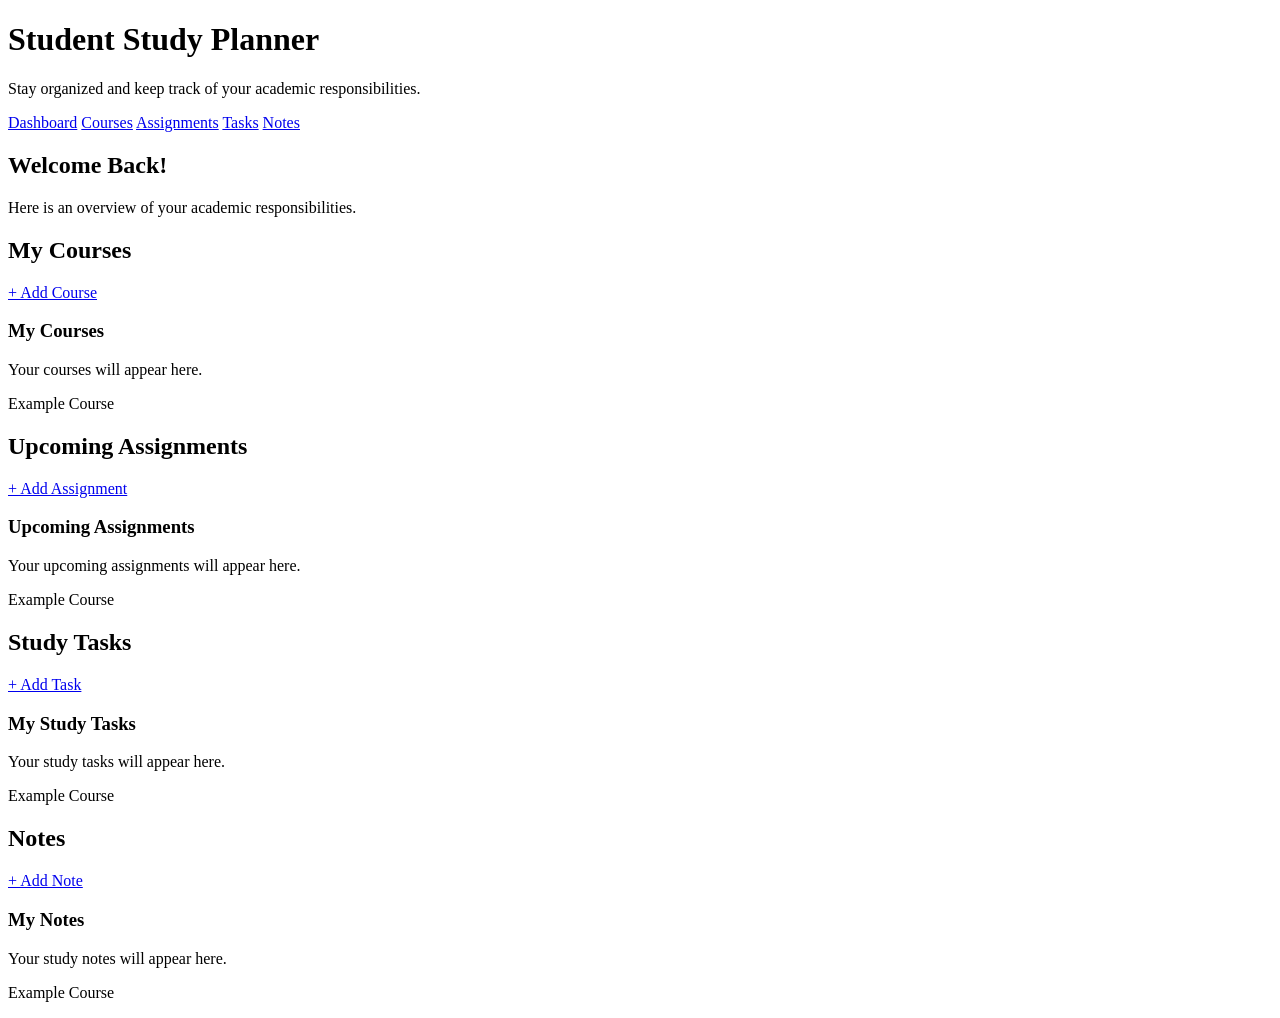
<file: src/main/resources/templates/index.html>
<!DOCTYPE html>
<html lang="en">
<head>
    <meta charset="UTF-8">
    <meta name="viewport" content="width=device-width, initial-scale=1.0">
    <title>Student Study Planner</title>

    <link rel="stylesheet" th:href="@{/css/style.css}">
</head>

<body>

    <header>
        <h1>Student Study Planner</h1>
        <p>Stay organized and keep track of your academic responsibilities.</p>
    </header>

    <nav>
        <a href="/">Dashboard</a>
        <a href="/courses">Courses</a>
        <a href="/assignments">Assignments</a>
        <a href="/tasks">Tasks</a>
        <a href="/notes">Notes</a>
    </nav>

    <main>

        <section>
            <h2>Welcome Back!</h2>
            <p>Here is an overview of your academic responsibilities.</p>
        </section>

        <section>
            <h2>My Courses</h2>
            <a href="/courses" class="add-button">+ Add Course</a>

            <div>
                <h3>My Courses</h3>
                <p th:if="${courses.empty}">Your courses will appear here.</p>
                <p th:each="course : ${courses}" th:text="${course.name}">Example Course</p>
            </div>
        </section>

        <section>
            <h2>Upcoming Assignments</h2>
            <a href="/assignments" class="add-button">+ Add Assignment</a>

            <div>
                <h3>Upcoming Assignments</h3>
                <p th:if="${assignments.empty}">Your upcoming assignments will appear here.</p>
                <p th:each="assignment : ${assignments}" th:text="${assignment.name}">Example Course</p>
            </div>
        </section>

        <section>
            <h2>Study Tasks</h2>
            <a href="/tasks" class="add-button">+ Add Task</a>

            <div>
                <h3>My Study Tasks</h3>
                <p th:if="${tasks.empty}">Your study tasks will appear here.</p>
                <p th:each="task : ${tasks}" th:text="${task.name}">Example Course</p>
            </div>
        </section>

        <section>
            <h2>Notes</h2>
            <a href="/notes" class="add-button">+ Add Note</a>

            <div>
                <h3>My Notes</h3>
                <p th:if="${notes.empty}">Your study notes will appear here.</p>
                <p th:each="note : ${notes}" th:text="${note.title}">Example Course</p>
            </div>
        </section>

    </main>

</body>
</html>
</file>
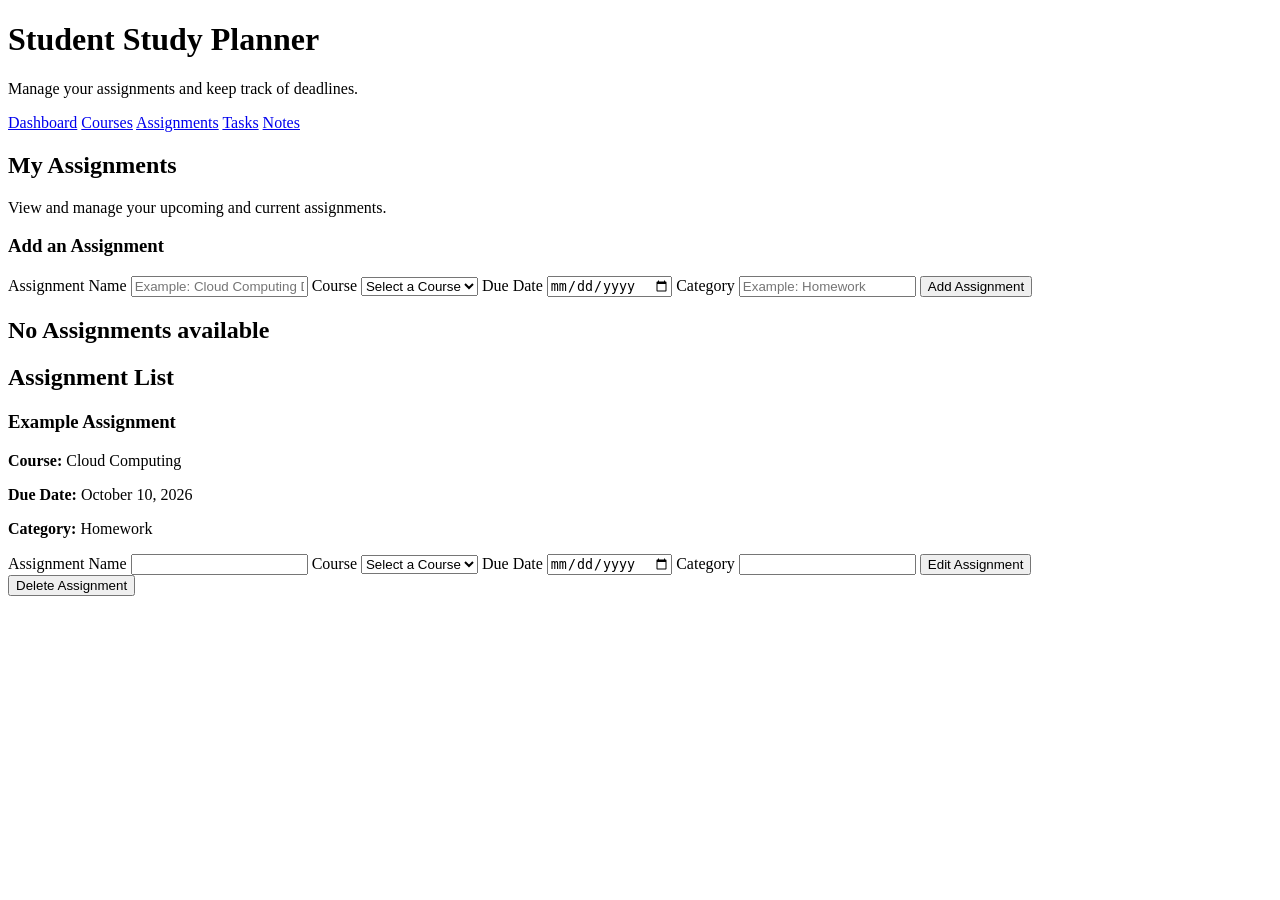
<file: src/main/resources/templates/assignments.html>
<!DOCTYPE html>
<html lang="en">
<head>
    <meta charset="UTF-8">
    <meta name="viewport" content="width=device-width, initial-scale=1.0">
    <title>Assignments - Student Study Planner</title>

    <link rel="stylesheet" th:href="@{/css/style.css}">
</head>

<body>

    <header>
        <h1>Student Study Planner</h1>
        <p>Manage your assignments and keep track of deadlines.</p>
    </header>

    <nav>
        <a href="/">Dashboard</a>
        <a href="/courses">Courses</a>
        <a href="/assignments">Assignments</a>
        <a href="/tasks">Tasks</a>
        <a href="/notes">Notes</a>
    </nav>

    <main>

        <section>
            <h2>My Assignments</h2>
            <p>View and manage your upcoming and current assignments.</p>

            <form th:action="@{/assignments}" th:object="${newAssignment}" method="post">
                <h3>Add an Assignment</h3>

                <label for="assignmentName">Assignment Name</label>
                <input type="text" id="name" name="name" placeholder="Example: Cloud Computing Discussion">

                <label for="course">Course</label>
                <select id="courseName" name="courseName">
					<option value="" disabled selected>Select a Course</option>
					<option th:each="c : ${courseList}"
					        th:value="${c}"
					        th:text="${c}">
					</option>
                </select>

                <label for="dueDate">Due Date</label>
                <input type="date" id="dueDate" name="dueDate">

                <label for="category">Category</label>
                <input type="text" id="category" name="category" placeholder="Example: Homework">

                <button type="submit">Add Assignment</button>
            </form>
        </section>
		
		<section>
			<h2 th:if="${assignments.empty}">No Assignments available</h2>
			<h2 th:if="${not #lists.isEmpty(assignments)}">Assignment List</h2>

			<div th:each="a : ${assignments}">
				<h3 th:text="${a.name}">Example Assignment</h3>
				<p><strong>Course: </strong><span th:text="${a.courseName}">Cloud Computing</span></p>
				<p><strong>Due Date: </strong><span th:text="${a.dueDate}">October 10, 2026</span></p>
				<p><strong>Category: </strong><span th:text="${a.category}">Homework</span></p>

				<form th:action="@{/assignments/update}" method="post">
					<input type="hidden" name="id" th:value="${a.id}">

					<label>Assignment Name</label>
					<input type="text" name="name" th:value="${a.name}">

					<label>Course</label>
					<select id="courseName" name="courseName">
						<option value="" disabled selected>Select a Course</option>
						<option th:each="c : ${courseList}"
						        th:value="${c}"
						        th:text="${c}"
						        th:selected="${c == a.courseName}">
						</option>
					</select>

					<label>Due Date</label>
					<input type="date" name="dueDate"
						th:value="${#temporals.format(a.dueDate, 'yyyy-MM-dd')}">

					<label>Category</label>
					<input type="text" name="category" th:value="${a.category}">

					<button type="submit">Edit Assignment</button>
				</form>

				<form th:action="@{/assignments/delete}" method="post">
					<input type="hidden" name="id" th:value="${a.id}">
					<button type="submit">Delete Assignment</button>
				</form>
			</div>
		</section>

    </main>

</body>
</html>
</file>
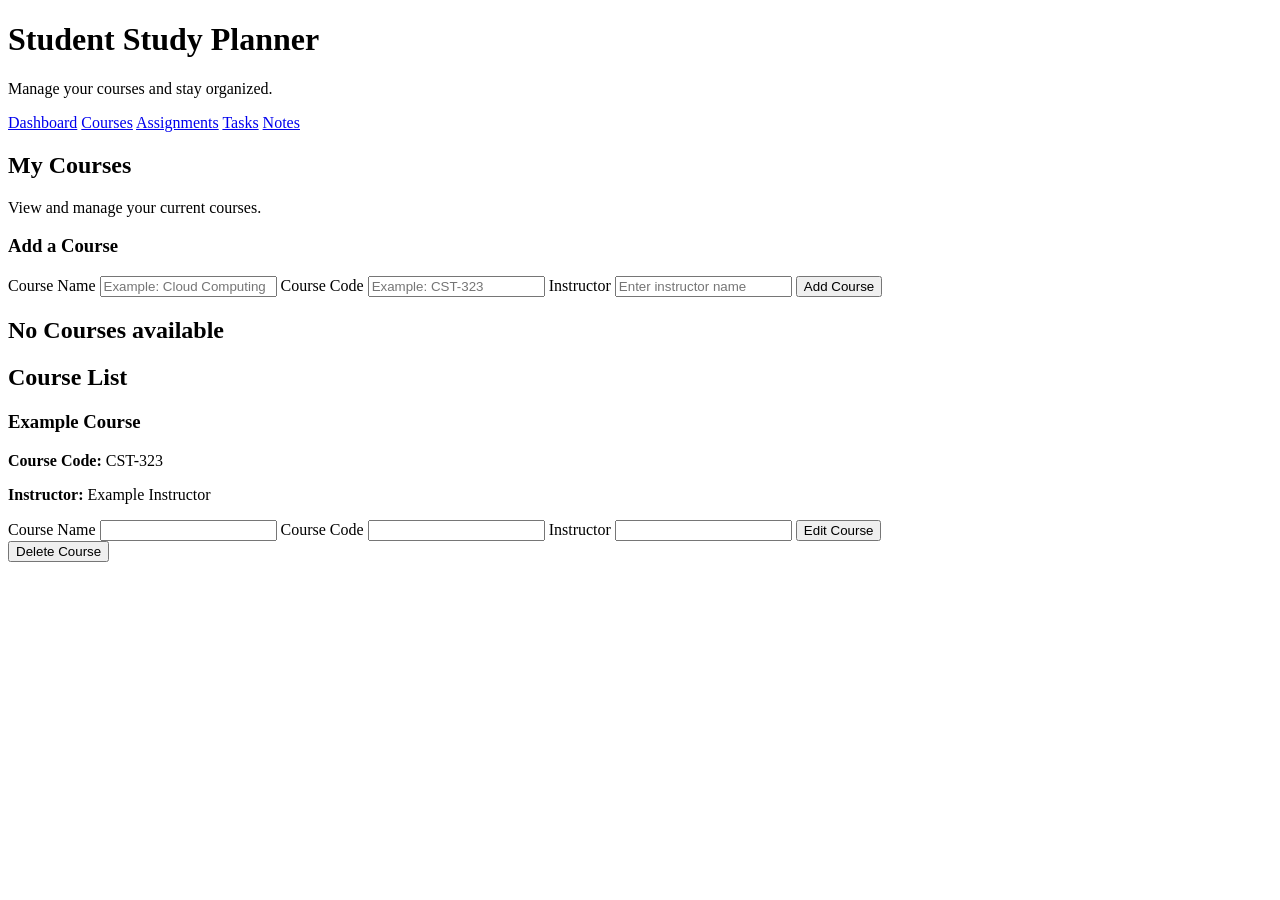
<file: src/main/resources/templates/courses.html>
<!DOCTYPE html>
<html lang="en">
<head>
    <meta charset="UTF-8">
    <meta name="viewport" content="width=device-width, initial-scale=1.0">
    <title>Courses - Student Study Planner</title>

    <link rel="stylesheet" th:href="@{/css/style.css}">
</head>

<body>

    <header>
        <h1>Student Study Planner</h1>
        <p>Manage your courses and stay organized.</p>
    </header>

    <nav>
        <a href="/">Dashboard</a>
        <a href="/courses">Courses</a>
        <a href="/assignments">Assignments</a>
        <a href="/tasks">Tasks</a>
        <a href="/notes">Notes</a>
    </nav>

    <main>

        <section>
            <h2>My Courses</h2>
            <p>View and manage your current courses.</p>

            <form th:action="@{/courses}" th:object="${newCourse}" method="post">
                <h3>Add a Course</h3>

                <label for="name">Course Name</label>
                <input type="text" id="name" name="name" placeholder="Example: Cloud Computing">

                <label for="code">Course Code</label>
                <input type="text" id="code" name="code" placeholder="Example: CST-323">

                <label for="instructor">Instructor</label>
                <input type="text" id="instructor" name="instructor" placeholder="Enter instructor name">
				
				<input type="hidden" th:value="${newCourse.userId}" name="userId">

                <button type="submit">Add Course</button>
            </form>
        </section>

        <section>
            <h2 th:if="${courses.empty}">No Courses available</h2>
            <h2 th:if="${not #lists.isEmpty(courses)}">Course List</h2>

            <div th:each="course : ${courses}">
                <h3 th:text="${course.name}">Example Course</h3>
                <p><strong>Course Code: </strong><span th:text="${course.code}">CST-323</span></p>
                <p><strong>Instructor: </strong><span th:text="${course.instructor}">Example Instructor</span></p>

                <form th:action="@{/courses/update}" method="post">
                    <input type="hidden" name="id" th:value="${course.id}">

                    <label>Course Name</label>
                    <input type="text" name="name" th:value="${course.name}">

                    <label>Course Code</label>
                    <input type="text" name="code" th:value="${course.code}">

                    <label>Instructor</label>
                    <input type="text" name="instructor" th:value="${course.instructor}">
					
					<input type="hidden" name="userId" th:value="${course.userId}">

                    <button type="submit">Edit Course</button>
                </form>

                <form th:action="@{/courses/delete}" method="post">
                    <input type="hidden" name="id" th:value="${course.id}">
                    <button type="submit">Delete Course</button>
                </form>
            </div>

        </section>

    </main>

</body>
</html>
</file>
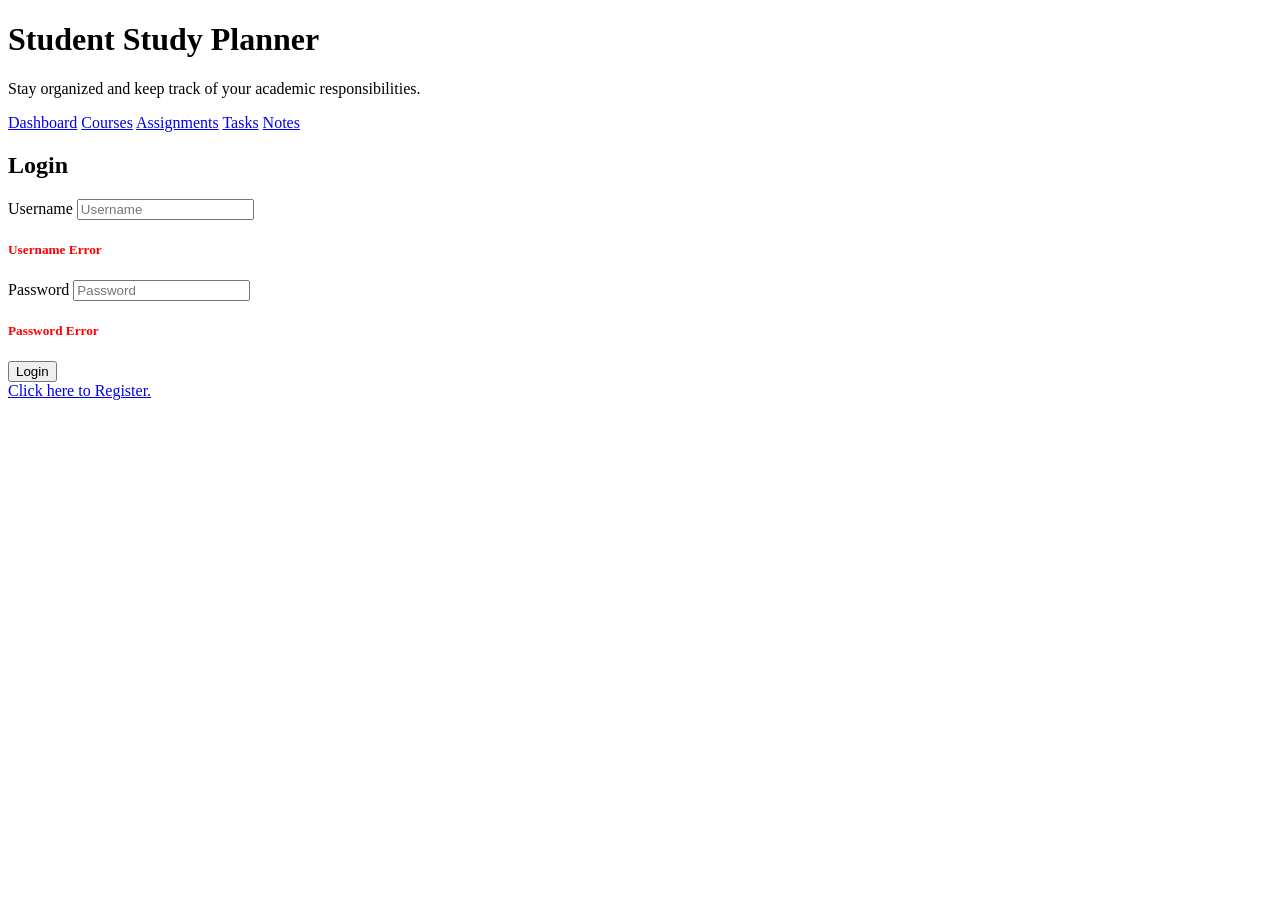
<file: src/main/resources/templates/login.html>
<!DOCTYPE html>
<html lang="en">
<head>
    <meta charset="UTF-8">
    <meta name="viewport" content="width=device-width, initial-scale=1.0">
    <title>Student Study Planner</title>

    <link rel="stylesheet" th:href="@{/css/style.css}">
</head>

<body>

    <header>
        <h1>Student Study Planner</h1>
        <p>Stay organized and keep track of your academic responsibilities.</p>
    </header>

    <nav>
        <a href="/">Dashboard</a>
        <a href="/courses">Courses</a>
        <a href="/assignments">Assignments</a>
        <a href="/tasks">Tasks</a>
        <a href="/notes">Notes</a>
    </nav>

    <main>

        <section>
			<h2>Login</h2>
			<form
			    action="#"
			    th:action="@{login}"
			    th:object="${user}"
			    method="post"
			>
				<label for="username">Username</label>
				<input type="text" th:field="*{username}" id="username" name="username" placeholder="Username" />
				<h5 style="color: red" th:if="${#fields.hasErrors('username')}" th:errors="*{username}">
				    Username Error
				</h5>
				
				<label for="password">Password</label>
				<input type="password" th:field="*{password}" id="password" name="password" placeholder="Password" />
				<h5 style="color: red" th:if="${#fields.hasErrors('password')}" th:errors="*{password}">
				    Password Error
				</h5>
				
				<button type="submit">Login</button>
			</form>
			
			<a href="/register">Click here to Register.</a>
        </section>

    </main>

</body>
</html>
</file>
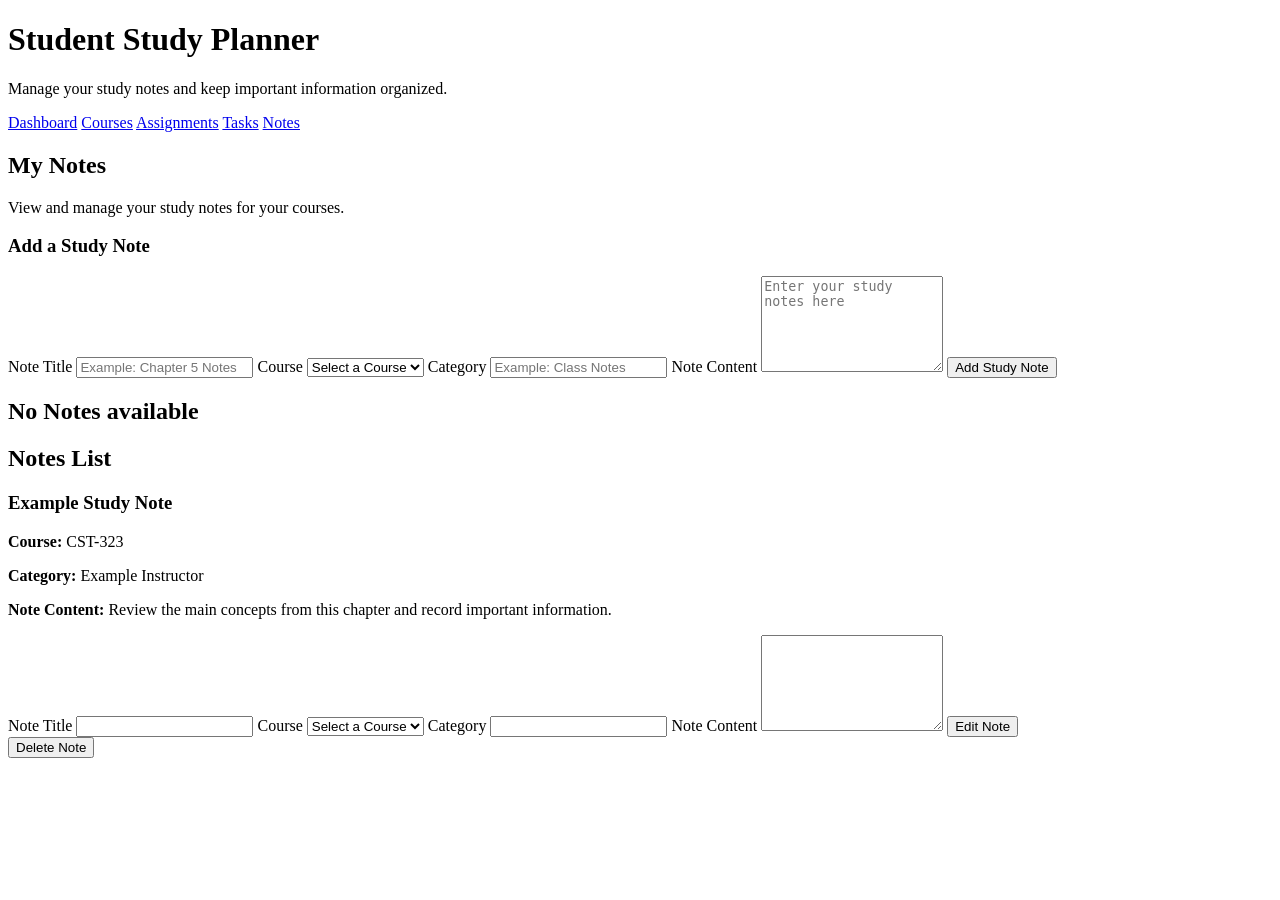
<file: src/main/resources/templates/notes.html>
<!DOCTYPE html>
<html lang="en">
<head>
    <meta charset="UTF-8">
    <meta name="viewport" content="width=device-width, initial-scale=1.0">
    <title>Notes - Student Study Planner</title>

    <link rel="stylesheet" th:href="@{/css/style.css}">
</head>

<body>

    <header>
        <h1>Student Study Planner</h1>
        <p>Manage your study notes and keep important information organized.</p>
    </header>

    <nav>
        <a href="/">Dashboard</a>
        <a href="/courses">Courses</a>
        <a href="/assignments">Assignments</a>
        <a href="/tasks">Tasks</a>
        <a href="/notes">Notes</a>
    </nav>

    <main>

        <section>
            <h2>My Notes</h2>
            <p>View and manage your study notes for your courses.</p>

            <form th:action="@{/notes}" th:object="${newNote}" method="post">
                <h3>Add a Study Note</h3>

                <label for="noteTitle">Note Title</label>
                <input type="text" id="title" name="title" placeholder="Example: Chapter 5 Notes">

                <label for="course">Course</label>
				<select id="courseName" name="courseName">
					<option value="" disabled selected>Select a Course</option>
					<option th:each="c : ${courseList}"
					        th:value="${c}"
					        th:text="${c}">
					</option>
				</select>

                <label for="category">Category</label>
                <input type="text" id="category" name="category" placeholder="Example: Class Notes">

                <label for="content">Note Content</label>
                <textarea id="content" name="content" rows="6" placeholder="Enter your study notes here"></textarea>

                <button type="submit">Add Study Note</button>
            </form>
        </section>

        <section>
            <h2 th:if="${notes.empty}">No Notes available</h2>
            <h2 th:if="${not #lists.isEmpty(notes)}">Notes List</h2>

            <div th:each="note : ${notes}">
                <h3 th:text="${note.title}">Example Study Note</h3>

                <p>
                    <strong>Course: </strong>
                    <span th:text="${note.courseName}">CST-323</span>
                </p>

                <p>
                    <strong>Category: </strong>
                    <span th:text="${note.category}">Example Instructor</span>
                </p>

                <p>
                    <strong>Note Content: </strong>
                    <span th:text="${note.content}">Review the main concepts from this chapter and record important information.</span>
                </p>

                <!-- Edit Note -->
                <form th:action="@{/notes/update}" method="post">
                    <input type="hidden" name="id" th:value="${note.id}">

                    <label>Note Title</label>
                    <input type="text" name="title" th:value="${note.title}">

                    <label>Course</label>
					<select id="courseName" name="courseName">
						<option value="" disabled selected>Select a Course</option>
						<option th:each="c : ${courseList}"
						        th:value="${c}"
						        th:text="${c}"
						        th:selected="${c == note.courseName}">
						</option>
					</select>

                    <label>Category</label>
                    <input type="text" name="category" th:value="${note.category}">

                    <label>Note Content</label>
                    <textarea name="content" rows="6" th:text="${note.content}"></textarea>

                    <button type="submit">Edit Note</button>
                </form>

                <!-- Delete Note -->
                <form th:action="@{/notes/delete}" method="post">
                    <input type="hidden" name="id" th:value="${note.id}">

                    <button type="submit">Delete Note</button>
                </form>
            </div>

        </section>

    </main>

</body>
</html>
</file>
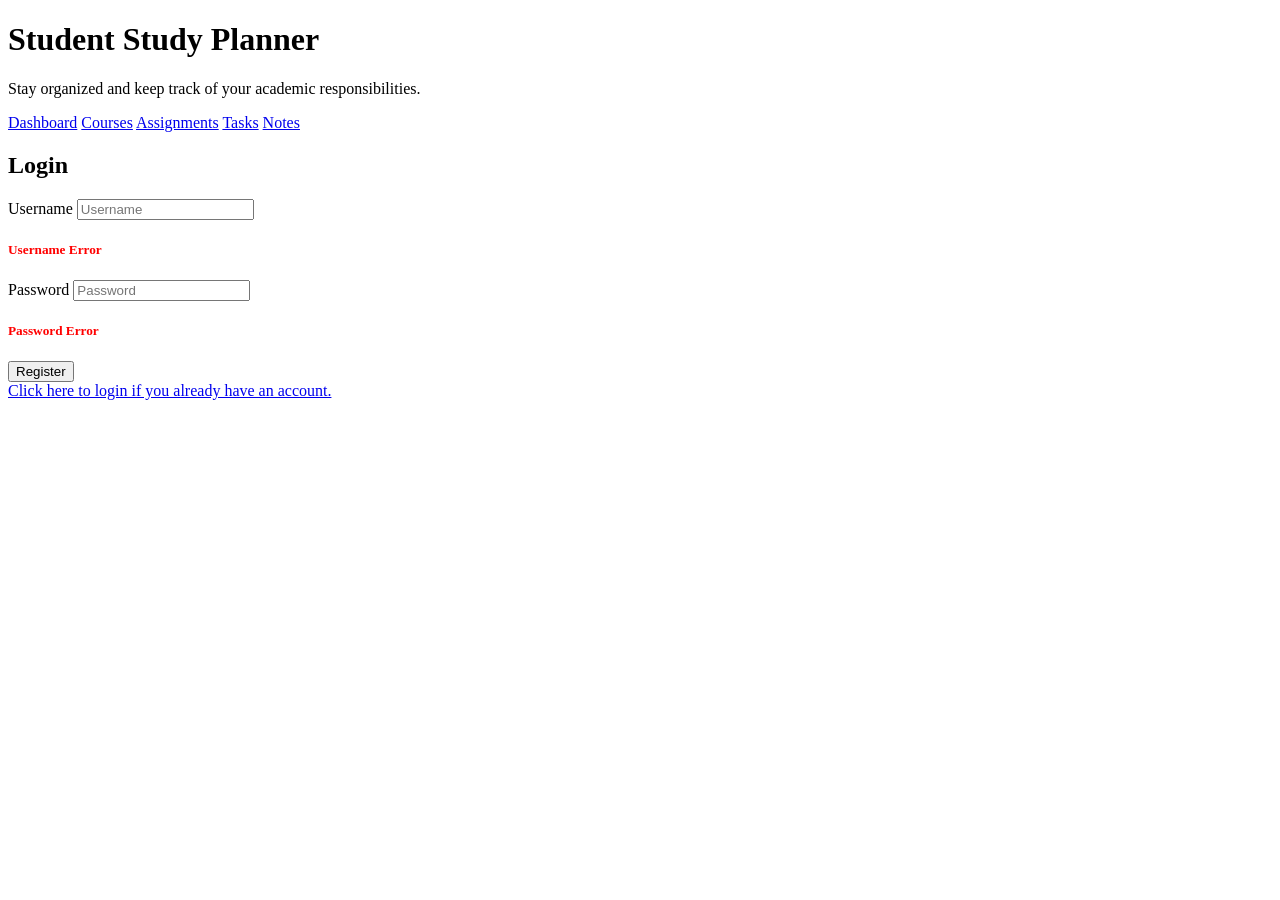
<file: src/main/resources/templates/register.html>
<!DOCTYPE html>
<html lang="en">
<head>
    <meta charset="UTF-8">
    <meta name="viewport" content="width=device-width, initial-scale=1.0">
    <title>Student Study Planner</title>

    <link rel="stylesheet" th:href="@{/css/style.css}">
</head>

<body>

    <header>
        <h1>Student Study Planner</h1>
        <p>Stay organized and keep track of your academic responsibilities.</p>
    </header>

    <nav>
        <a href="/">Dashboard</a>
        <a href="/courses">Courses</a>
        <a href="/assignments">Assignments</a>
        <a href="/tasks">Tasks</a>
        <a href="/notes">Notes</a>
    </nav>

    <main>

        <section>
			<h2>Login</h2>
			<form
			    action="#"
			    th:action="@{register}"
			    th:object="${user}"
			    method="post"
			>
				<label for="username">Username</label>
				<input type="text" th:field="*{username}" id="username" name="username" placeholder="Username" />
				<h5 style="color: red" th:if="${#fields.hasErrors('username')}" th:errors="*{username}">
				    Username Error
				</h5>
				
				<label for="password">Password</label>
				<input type="password" th:field="*{password}" id="password" name="password" placeholder="Password" />
				<h5 style="color: red" th:if="${#fields.hasErrors('password')}" th:errors="*{password}">
				    Password Error
				</h5>
				
				<button type="submit">Register</button>
			</form>
			<a href="/login">Click here to login if you already have an account.</a>
        </section>

    </main>

</body>
</html>
</file>
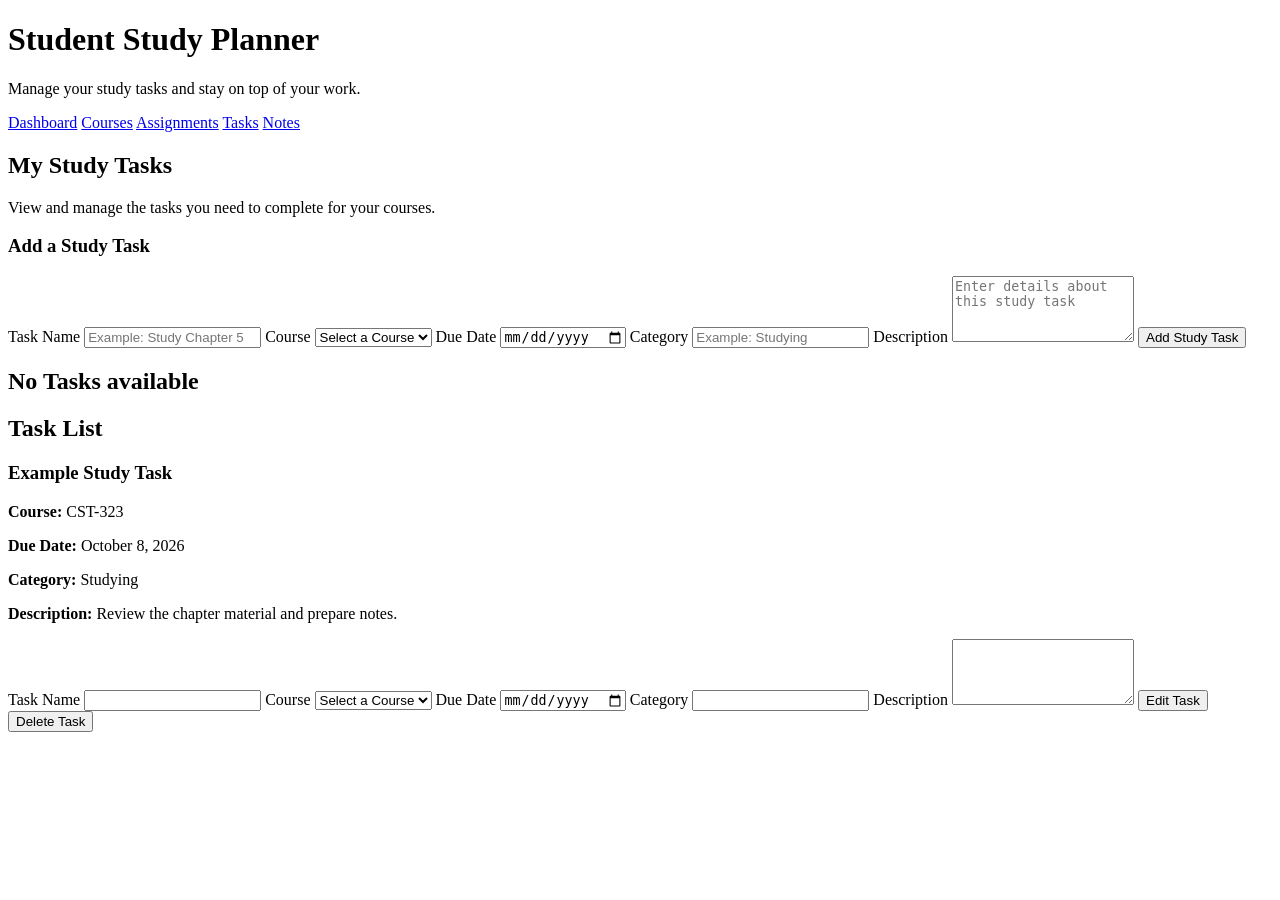
<file: src/main/resources/templates/tasks.html>
<!DOCTYPE html>
<html lang="en">
<head>
    <meta charset="UTF-8">
    <meta name="viewport" content="width=device-width, initial-scale=1.0">
    <title>Study Tasks - Student Study Planner</title>

    <link rel="stylesheet" th:href="@{/css/style.css}">
</head>

<body>

    <header>
        <h1>Student Study Planner</h1>
        <p>Manage your study tasks and stay on top of your work.</p>
    </header>

    <nav>
        <a href="/">Dashboard</a>
        <a href="/courses">Courses</a>
        <a href="/assignments">Assignments</a>
        <a href="/tasks">Tasks</a>
        <a href="/notes">Notes</a>
    </nav>

    <main>

        <section>
            <h2>My Study Tasks</h2>
            <p>View and manage the tasks you need to complete for your courses.</p>

            <form th:action="@{/tasks}" th:object="${newTask}" method="post">
                <h3>Add a Study Task</h3>

                <label for="taskName">Task Name</label>
                <input type="text" id="name" name="name" placeholder="Example: Study Chapter 5">

                <label for="courseName">Course</label>
				<select id="courseName" name="courseName">
					<option value="" disabled selected>Select a Course</option>
					<option th:each="c : ${courseList}"
					        th:value="${c}"
					        th:text="${c}">
					</option>
				</select>

                <label for="dueDate">Due Date</label>
                <input type="date" id="dueDate" name="dueDate">

                <label for="category">Category</label>
                <input type="text" id="category" name="category" placeholder="Example: Studying">

                <label for="description">Description</label>
                <textarea id="description" name="description" rows="4" placeholder="Enter details about this study task"></textarea>

                <button type="submit">Add Study Task</button>
            </form>
        </section>

        <section>
            <h2 th:if="${tasks.empty}">No Tasks available</h2>
            <h2 th:if="${not #lists.isEmpty(tasks)}">Task List</h2>
            
            <div th:each="task : ${tasks}">
                <h3 th:text="${task.name}">Example Study Task</h3>

                <p>
                    <strong>Course: </strong>
                    <span th:text="${task.courseName}">CST-323</span>
                </p>

                <p>
                    <strong>Due Date: </strong>
                    <span th:text="${task.dueDate}">October 8, 2026</span>
                </p>

                <p>
                    <strong>Category: </strong>
                    <span th:text="${task.category}">Studying</span>
                </p>

                <p>
                    <strong>Description: </strong>
                    <span th:text="${task.description}">Review the chapter material and prepare notes.</span>
                </p>

                <!-- Edit Task -->
                <form th:action="@{/tasks/update}" method="post">
                    <input type="hidden" name="id" th:value="${task.id}">

                    <label>Task Name</label>
                    <input type="text" name="name" th:value="${task.name}">

                    <label>Course</label>
					<select id="courseName" name="courseName">
						<option value="" disabled selected>Select a Course</option>
						<option th:each="c : ${courseList}"
						        th:value="${c}"
						        th:text="${c}"
						        th:selected="${c == task.courseName}">
						</option>
					</select>

                    <label>Due Date</label>
                    <input type="date" name="dueDate"
                           th:value="${#temporals.format(task.dueDate, 'yyyy-MM-dd')}">

                    <label>Category</label>
                    <input type="text" name="category" th:value="${task.category}">

                    <label>Description</label>
                    <textarea name="description" rows="4" th:text="${task.description}"></textarea>

                    <button type="submit">Edit Task</button>
                </form>

                <!-- Delete Task -->
                <form th:action="@{/tasks/delete}" method="post">
                    <input type="hidden" name="id" th:value="${task.id}">

                    <button type="submit">Delete Task</button>
                </form>
            </div>

        </section>

    </main>

</body>
</html>
</file>
